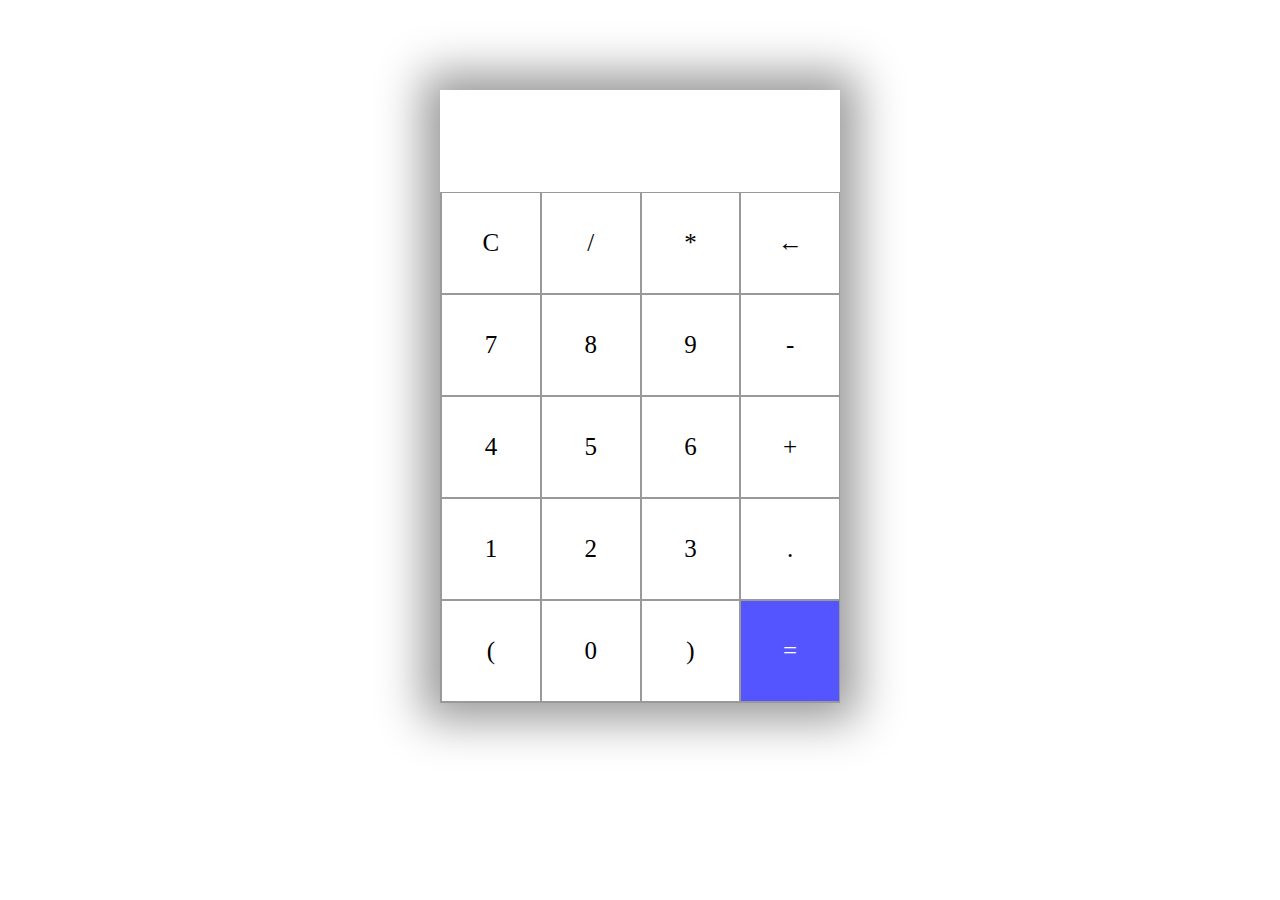
<file: Calculator/index.html>
<!DOCTYPE html>
<html lang="en">
<head>
    <meta charset="UTF-8">
    <meta name="viewport" content="width=device-width, initial-scale=1.0">
    <title>Calculator</title>
    <link rel="stylesheet" href="style.css">
</head>
<body>
    <section>
        <div class="container">
            <div id="display"></div>
            <div class="buttons">
            <div class="button">C</div>
             <div class="button">/</div>
            <div class="button">*</div>
            <div class="button">&larr;</div>
            <div class="button">7</div>
            <div class="button">8</div>
            <div class="button">9</div>
            <div class="button">-</div>
            <div class="button">4</div>
            <div class="button">5</div>
            <div class="button">6</div>
            <div class="button">+</div>
            <div class="button">1</div>
            <div class="button">2</div>
            <div class="button">3</div>
            <div class="button">.</div>
            <div class="button">(</div>
            <div class="button">0</div>
            <div class="button">)</div>
            <div id='equal'class="button">=</div>
            </div>
        </div>
    </section>
    <script src="INDEX.JS"></script>
    
</body>
</html>
</file>
<file: Calculator/style.css>
.container{
    max-width: 400px;
    margin: 10vh auto 0 auto ;
    box-shadow: 0px 0px 43px 17px rgba(153,153,153,1);
}
#display{
    text-align: right;
    height : 70px;
    line-height: 70px;
    padding: 16px 8px;
    font-size: 25px;
}

.buttons {
    display: grid;
    border-bottom: 1px solid #999;
    border-left: 1px solid#999;
    grid-template-columns: 1fr 1fr 1fr 1fr;
}

.buttons > div {
    border-top: 1px solid #999;
    border-right: 1px solid#999;
}

.button {
    border: 0.5px solid #999;
    line-height: 100px;
    text-align: center;
    font-size: 25px;
    cursor: pointer;
}

#equal {
    background-color: rgb(85, 85, 255);
    color: white;
}

.button:hover {
    background-color: #323330;
    color: white;
    transition: 0.5s ease-in-out;
}
</file>
